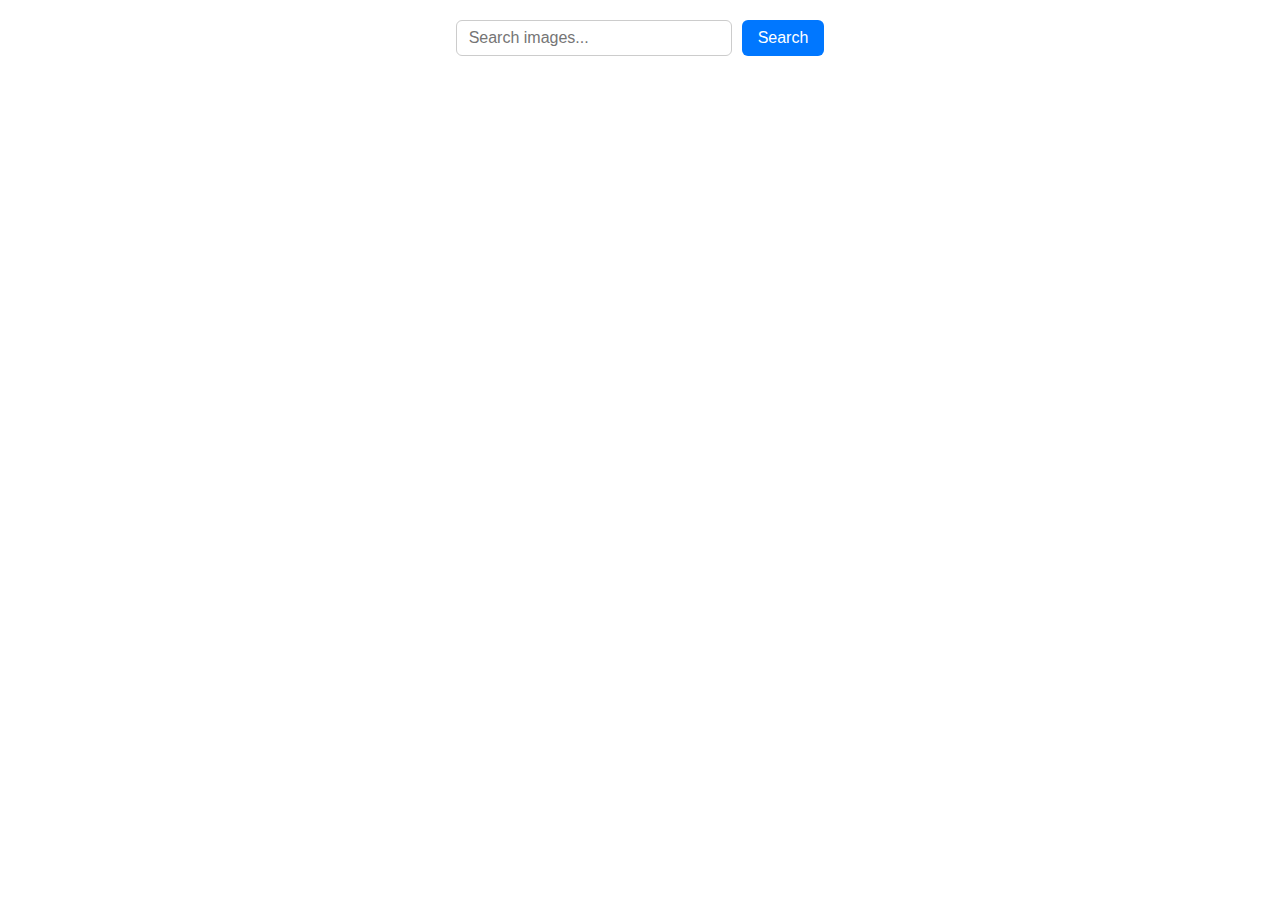
<file: src/index.html>
<!DOCTYPE html>
<html lang="en">
  <head>
    <meta charset="UTF-8" />
    <meta name="viewport" content="width=device-width, initial-scale=1.0" />
    <title>Image Search App</title>
    <link rel="stylesheet" href="./css/styles.css" />
  </head>
  <body>
    <!-- Форма пошуку -->
    <form class="form">
      <label>
        <input
          type="text"
          name="search-text"
          placeholder="Search images..."
          required
        />
      </label>
      <button type="submit">Search</button>
    </form>

    <!-- Галерея -->
    <ul class="gallery"></ul>

    <!-- Лоадер -->
    <span class="loader hidden">Loading...</span>

    <!-- Кнопка Load More -->
    <button class="load-more hidden">Load more</button>

    <script type="module" src="./main.js"></script>
  </body>
</html>
</file>
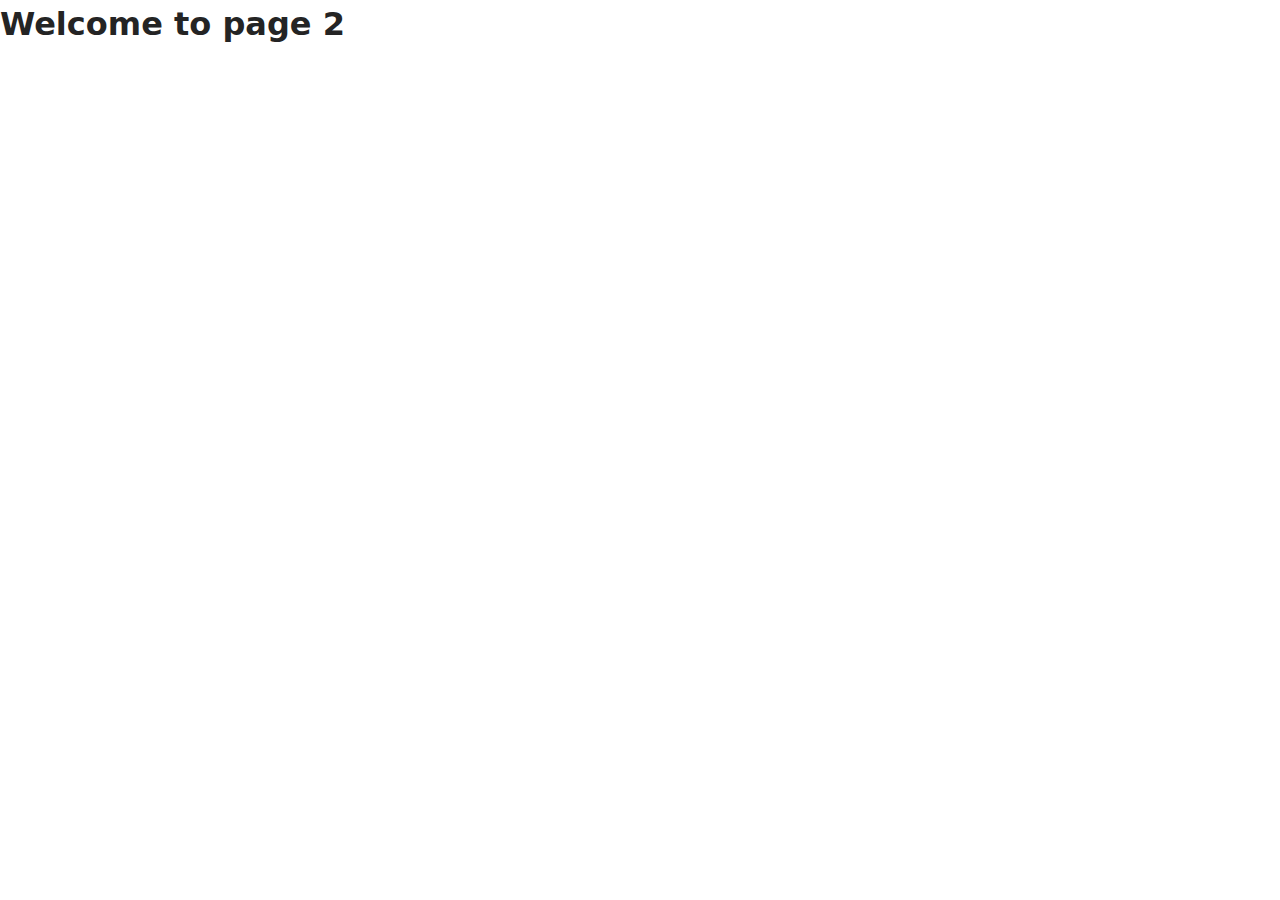
<file: src/page-2.html>
<!DOCTYPE html>
<html lang="en">
  <head>
    <meta charset="UTF-8" />
    <meta http-equiv="X-UA-Compatible" content="IE=edge" />
    <meta name="viewport" content="width=device-width, initial-scale=1.0" />
    <title>Page 2</title>
    <link rel="stylesheet" href="./css/styles.css" />
  </head>
  <body>
    <load
      src="./partials/header.html"
      icon-path="./img/sprite.svg#logo"
      highlight-act="active"
    />

    <main>
      <div class="container">
        <h1 class="main-title">
          <span class="main-title-gradient">Welcome</span> to page 2
        </h1>
        <load src="./partials/back-link.html" />
      </div>
    </main>

    <load src="./partials/footer.html" />
  </body>
</html>
</file>
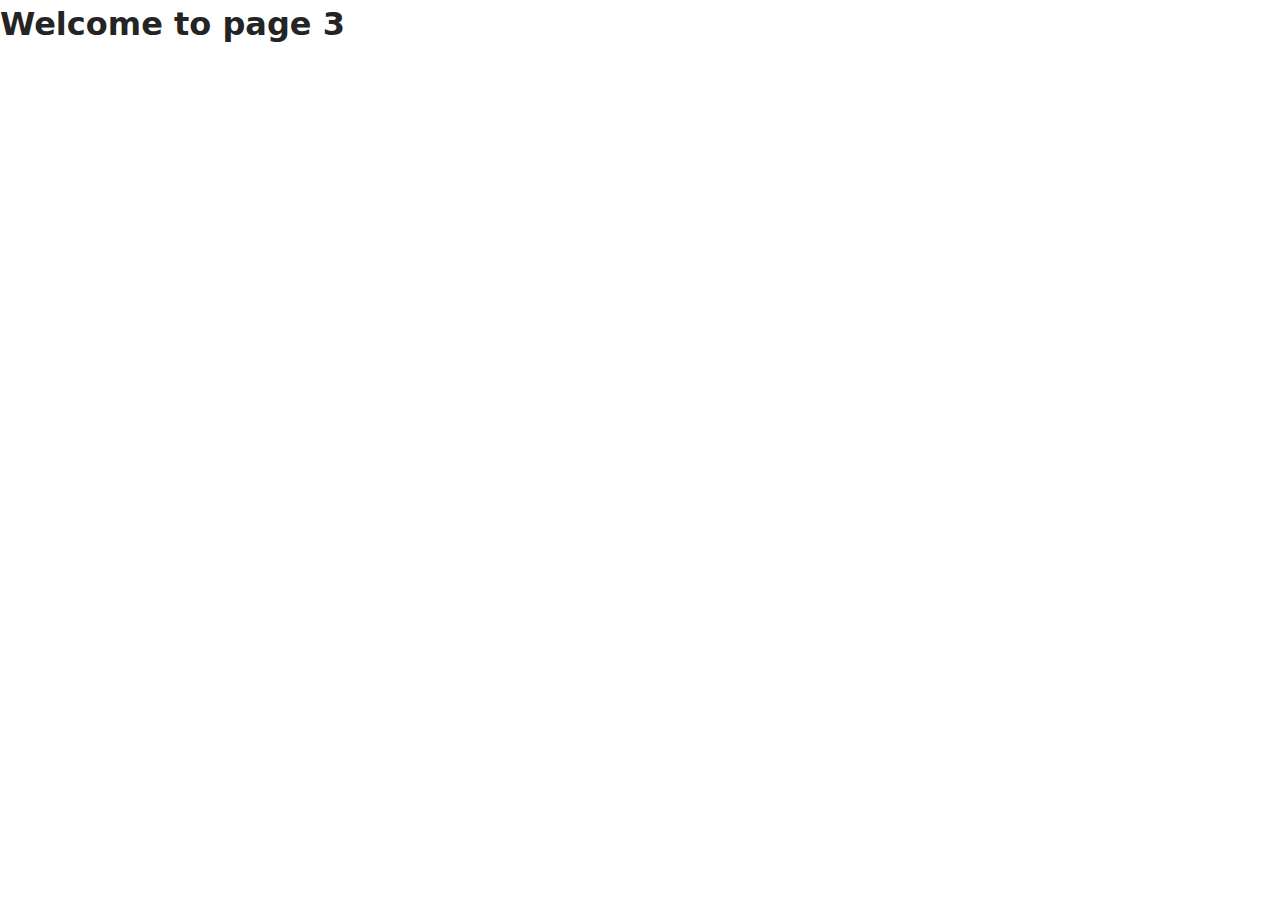
<file: src/page-3.html>
<!DOCTYPE html>
<html lang="en">
  <head>
    <meta charset="UTF-8" />
    <meta http-equiv="X-UA-Compatible" content="IE=edge" />
    <meta name="viewport" content="width=device-width, initial-scale=1.0" />
    <title>Page 3</title>
    <link rel="stylesheet" href="./css/styles.css" />
  </head>
  <body>
    <load
      src="./partials/header.html"
      icon-path="./img/sprite.svg#logo"
      highlight-curr="active"
    />

    <main>
      <div class="container">
        <h1 class="main-title">
          <span class="main-title-gradient">Welcome</span> to page 3
        </h1>
        <load src="./partials/back-link.html" />
      </div>
    </main>

    <load src="./partials/footer.html" />
  </body>
</html>
</file>
<file: src/css/styles.css>
/**
  |============================
  | include css partials with
  | default @import url()
  |============================
*/
/* Common styles */
@import url('./reset.css');
@import url('./base.css');

/* Центрування пошукової форми */
.form {
  display: flex;
  justify-content: center;
  margin: 20px auto;
  gap: 10px;
}

.form input {
  padding: 8px 12px;
  font-size: 16px;
  border: 1px solid #ccc;
  border-radius: 6px;
  outline: none;
  min-width: 250px;
}

.form button {
  padding: 8px 16px;
  font-size: 16px;
  background-color: #0077ff;
  color: #fff;
  border: none;
  border-radius: 6px;
  cursor: pointer;
  transition: background 0.3s ease;
}

.form button:hover {
  background-color: #005fcc;
}

/* Галерея */
.gallery {
  display: grid;
  grid-template-columns: repeat(3, 1fr); /* рівно 3 в ряд */
  gap: 20px;
  justify-content: center;
  max-width: 1200px;
  margin: 30px auto;
  padding: 0;
  list-style: none;
}

/* Картка */
.gallery-item {
  width: 360px;
  border: 1px solid #ddd;
  border-radius: 8px;
  overflow: hidden;
  background-color: #fafafa;
  display: flex;
  flex-direction: column;
  transition: box-shadow 0.3s ease;
}

.gallery-item:hover {
  box-shadow: 0 4px 12px rgba(0, 0, 0, 0.15);
}

.gallery-item img {
  display: block;
  width: 360px;
  height: 200px;
  object-fit: cover;
}

/* Блок з даними */
.info {
  display: flex;
  justify-content: space-around;
  gap: 10px;
  padding: 8px;
  font-size: 14px;
  background: #fff;
  border-top: 1px solid #eee;
}

.info p {
  margin: 0;
  text-align: center;
}

.load-more {
  margin: 10px auto;
  text-align: center;
  width: 200px;
}

.loader {
  margin: 100px auto;
  font-size: 25px;
  width: 12em;
  height: 12em;
  border-radius: 50%;
  position: relative;
  -webkit-animation: load5 1.1s infinite ease;
  animation: load5 1.1s infinite ease;
  -webkit-transform: translateZ(0);
  -ms-transform: translateZ(0);
  transform: translateZ(0);
  color: black;
}

.loader:not(.hidden) {
  display: block; /* показуємо, якщо клас hidden відсутній */
}

.hidden {
  display: none; /* ховаємо */
}

@-webkit-keyframes load5 {
  0%,
  100% {
    box-shadow: 0em -2.6em 0em 0em #ffffff,
      1.8em -1.8em 0 0em rgba(255, 255, 255, 0.2),
      2.5em 0em 0 0em rgba(255, 255, 255, 0.2),
      1.75em 1.75em 0 0em rgba(255, 255, 255, 0.2),
      0em 2.5em 0 0em rgba(255, 255, 255, 0.2),
      -1.8em 1.8em 0 0em rgba(255, 255, 255, 0.2),
      -2.6em 0em 0 0em rgba(255, 255, 255, 0.5),
      -1.8em -1.8em 0 0em rgba(255, 255, 255, 0.7);
  }
  12.5% {
    box-shadow: 0em -2.6em 0em 0em rgba(255, 255, 255, 0.7),
      1.8em -1.8em 0 0em #ffffff, 2.5em 0em 0 0em rgba(255, 255, 255, 0.2),
      1.75em 1.75em 0 0em rgba(255, 255, 255, 0.2),
      0em 2.5em 0 0em rgba(255, 255, 255, 0.2),
      -1.8em 1.8em 0 0em rgba(255, 255, 255, 0.2),
      -2.6em 0em 0 0em rgba(255, 255, 255, 0.2),
      -1.8em -1.8em 0 0em rgba(255, 255, 255, 0.5);
  }
  25% {
    box-shadow: 0em -2.6em 0em 0em rgba(255, 255, 255, 0.5),
      1.8em -1.8em 0 0em rgba(255, 255, 255, 0.7), 2.5em 0em 0 0em #ffffff,
      1.75em 1.75em 0 0em rgba(255, 255, 255, 0.2),
      0em 2.5em 0 0em rgba(255, 255, 255, 0.2),
      -1.8em 1.8em 0 0em rgba(255, 255, 255, 0.2),
      -2.6em 0em 0 0em rgba(255, 255, 255, 0.2),
      -1.8em -1.8em 0 0em rgba(255, 255, 255, 0.2);
  }
  37.5% {
    box-shadow: 0em -2.6em 0em 0em rgba(255, 255, 255, 0.2),
      1.8em -1.8em 0 0em rgba(255, 255, 255, 0.5),
      2.5em 0em 0 0em rgba(255, 255, 255, 0.7), 1.75em 1.75em 0 0em #ffffff,
      0em 2.5em 0 0em rgba(255, 255, 255, 0.2),
      -1.8em 1.8em 0 0em rgba(255, 255, 255, 0.2),
      -2.6em 0em 0 0em rgba(255, 255, 255, 0.2),
      -1.8em -1.8em 0 0em rgba(255, 255, 255, 0.2);
  }
  50% {
    box-shadow: 0em -2.6em 0em 0em rgba(255, 255, 255, 0.2),
      1.8em -1.8em 0 0em rgba(255, 255, 255, 0.2),
      2.5em 0em 0 0em rgba(255, 255, 255, 0.5),
      1.75em 1.75em 0 0em rgba(255, 255, 255, 0.7), 0em 2.5em 0 0em #ffffff,
      -1.8em 1.8em 0 0em rgba(255, 255, 255, 0.2),
      -2.6em 0em 0 0em rgba(255, 255, 255, 0.2),
      -1.8em -1.8em 0 0em rgba(255, 255, 255, 0.2);
  }
  62.5% {
    box-shadow: 0em -2.6em 0em 0em rgba(255, 255, 255, 0.2),
      1.8em -1.8em 0 0em rgba(255, 255, 255, 0.2),
      2.5em 0em 0 0em rgba(255, 255, 255, 0.2),
      1.75em 1.75em 0 0em rgba(255, 255, 255, 0.5),
      0em 2.5em 0 0em rgba(255, 255, 255, 0.7), -1.8em 1.8em 0 0em #ffffff,
      -2.6em 0em 0 0em rgba(255, 255, 255, 0.2),
      -1.8em -1.8em 0 0em rgba(255, 255, 255, 0.2);
  }
  75% {
    box-shadow: 0em -2.6em 0em 0em rgba(255, 255, 255, 0.2),
      1.8em -1.8em 0 0em rgba(255, 255, 255, 0.2),
      2.5em 0em 0 0em rgba(255, 255, 255, 0.2),
      1.75em 1.75em 0 0em rgba(255, 255, 255, 0.2),
      0em 2.5em 0 0em rgba(255, 255, 255, 0.5),
      -1.8em 1.8em 0 0em rgba(255, 255, 255, 0.7), -2.6em 0em 0 0em #ffffff,
      -1.8em -1.8em 0 0em rgba(255, 255, 255, 0.2);
  }
  87.5% {
    box-shadow: 0em -2.6em 0em 0em rgba(255, 255, 255, 0.2),
      1.8em -1.8em 0 0em rgba(255, 255, 255, 0.2),
      2.5em 0em 0 0em rgba(255, 255, 255, 0.2),
      1.75em 1.75em 0 0em rgba(255, 255, 255, 0.2),
      0em 2.5em 0 0em rgba(255, 255, 255, 0.2),
      -1.8em 1.8em 0 0em rgba(255, 255, 255, 0.5),
      -2.6em 0em 0 0em rgba(255, 255, 255, 0.7), -1.8em -1.8em 0 0em #ffffff;
  }
}
@keyframes load5 {
  0%,
  100% {
    box-shadow: 0em -2.6em 0em 0em #ffffff,
      1.8em -1.8em 0 0em rgba(255, 255, 255, 0.2),
      2.5em 0em 0 0em rgba(255, 255, 255, 0.2),
      1.75em 1.75em 0 0em rgba(255, 255, 255, 0.2),
      0em 2.5em 0 0em rgba(255, 255, 255, 0.2),
      -1.8em 1.8em 0 0em rgba(255, 255, 255, 0.2),
      -2.6em 0em 0 0em rgba(255, 255, 255, 0.5),
      -1.8em -1.8em 0 0em rgba(255, 255, 255, 0.7);
  }
  12.5% {
    box-shadow: 0em -2.6em 0em 0em rgba(255, 255, 255, 0.7),
      1.8em -1.8em 0 0em #ffffff, 2.5em 0em 0 0em rgba(255, 255, 255, 0.2),
      1.75em 1.75em 0 0em rgba(255, 255, 255, 0.2),
      0em 2.5em 0 0em rgba(255, 255, 255, 0.2),
      -1.8em 1.8em 0 0em rgba(255, 255, 255, 0.2),
      -2.6em 0em 0 0em rgba(255, 255, 255, 0.2),
      -1.8em -1.8em 0 0em rgba(255, 255, 255, 0.5);
  }
  25% {
    box-shadow: 0em -2.6em 0em 0em rgba(255, 255, 255, 0.5),
      1.8em -1.8em 0 0em rgba(255, 255, 255, 0.7), 2.5em 0em 0 0em #ffffff,
      1.75em 1.75em 0 0em rgba(255, 255, 255, 0.2),
      0em 2.5em 0 0em rgba(255, 255, 255, 0.2),
      -1.8em 1.8em 0 0em rgba(255, 255, 255, 0.2),
      -2.6em 0em 0 0em rgba(255, 255, 255, 0.2),
      -1.8em -1.8em 0 0em rgba(255, 255, 255, 0.2);
  }
  37.5% {
    box-shadow: 0em -2.6em 0em 0em rgba(255, 255, 255, 0.2),
      1.8em -1.8em 0 0em rgba(255, 255, 255, 0.5),
      2.5em 0em 0 0em rgba(255, 255, 255, 0.7), 1.75em 1.75em 0 0em #ffffff,
      0em 2.5em 0 0em rgba(255, 255, 255, 0.2),
      -1.8em 1.8em 0 0em rgba(255, 255, 255, 0.2),
      -2.6em 0em 0 0em rgba(255, 255, 255, 0.2),
      -1.8em -1.8em 0 0em rgba(255, 255, 255, 0.2);
  }
  50% {
    box-shadow: 0em -2.6em 0em 0em rgba(255, 255, 255, 0.2),
      1.8em -1.8em 0 0em rgba(255, 255, 255, 0.2),
      2.5em 0em 0 0em rgba(255, 255, 255, 0.5),
      1.75em 1.75em 0 0em rgba(255, 255, 255, 0.7), 0em 2.5em 0 0em #ffffff,
      -1.8em 1.8em 0 0em rgba(255, 255, 255, 0.2),
      -2.6em 0em 0 0em rgba(255, 255, 255, 0.2),
      -1.8em -1.8em 0 0em rgba(255, 255, 255, 0.2);
  }
  62.5% {
    box-shadow: 0em -2.6em 0em 0em rgba(255, 255, 255, 0.2),
      1.8em -1.8em 0 0em rgba(255, 255, 255, 0.2),
      2.5em 0em 0 0em rgba(255, 255, 255, 0.2),
      1.75em 1.75em 0 0em rgba(255, 255, 255, 0.5),
      0em 2.5em 0 0em rgba(255, 255, 255, 0.7), -1.8em 1.8em 0 0em #ffffff,
      -2.6em 0em 0 0em rgba(255, 255, 255, 0.2),
      -1.8em -1.8em 0 0em rgba(255, 255, 255, 0.2);
  }
  75% {
    box-shadow: 0em -2.6em 0em 0em rgba(255, 255, 255, 0.2),
      1.8em -1.8em 0 0em rgba(255, 255, 255, 0.2),
      2.5em 0em 0 0em rgba(255, 255, 255, 0.2),
      1.75em 1.75em 0 0em rgba(255, 255, 255, 0.2),
      0em 2.5em 0 0em rgba(255, 255, 255, 0.5),
      -1.8em 1.8em 0 0em rgba(255, 255, 255, 0.7), -2.6em 0em 0 0em #ffffff,
      -1.8em -1.8em 0 0em rgba(255, 255, 255, 0.2);
  }
  87.5% {
    box-shadow: 0em -2.6em 0em 0em rgba(255, 255, 255, 0.2),
      1.8em -1.8em 0 0em rgba(255, 255, 255, 0.2),
      2.5em 0em 0 0em rgba(255, 255, 255, 0.2),
      1.75em 1.75em 0 0em rgba(255, 255, 255, 0.2),
      0em 2.5em 0 0em rgba(255, 255, 255, 0.2),
      -1.8em 1.8em 0 0em rgba(255, 255, 255, 0.5),
      -2.6em 0em 0 0em rgba(255, 255, 255, 0.7), -1.8em -1.8em 0 0em #ffffff;
  }
}
</file>
